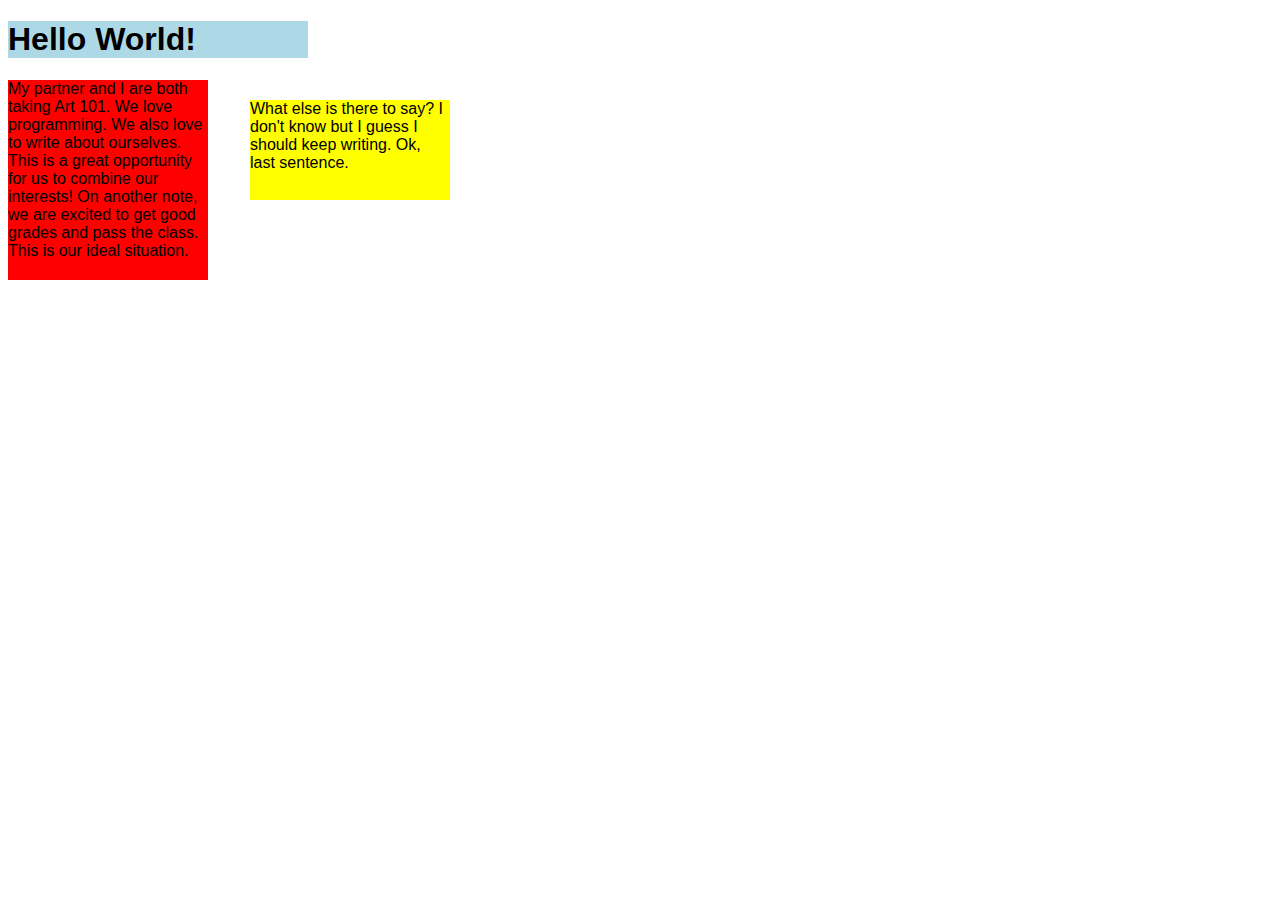
<file: lab1/index.html>
<!DOCTYPE html>
<html>
<head>
	<title>Lab X - Subject/Topic</title>
	<!--link rel="stylesheet" type="text/css" href="../css/site.css"-->
	<link rel="stylesheet" type="text/css" href="css/lab.css">
</head>
<body>
    <h1>Hello World!</h1>
    <p>My partner and I are both taking Art 101. We love programming. We also love to write about ourselves. This is a great opportunity for us to combine our interests! On another note, we are excited to get good grades and pass the class. This is our ideal situation.</p>
    <div id="test"> What else is there to say? I don't know but I guess I should keep writing. Ok, last sentence. </div>
</body>
</html>
</file>
<file: lab1/css/lab.css>
body {
    font-family: helvetica;
}

p{
    background-color: red;
    width: 200px;
    height: 200px;
}

h1 {
    background-color: lightblue;
    width: 300px;
}

#test {
    background-color: yellow;
    width:200px;
    height:100px;
    top: 100px;
    left: 250px;
    position: absolute;
}
</file>
